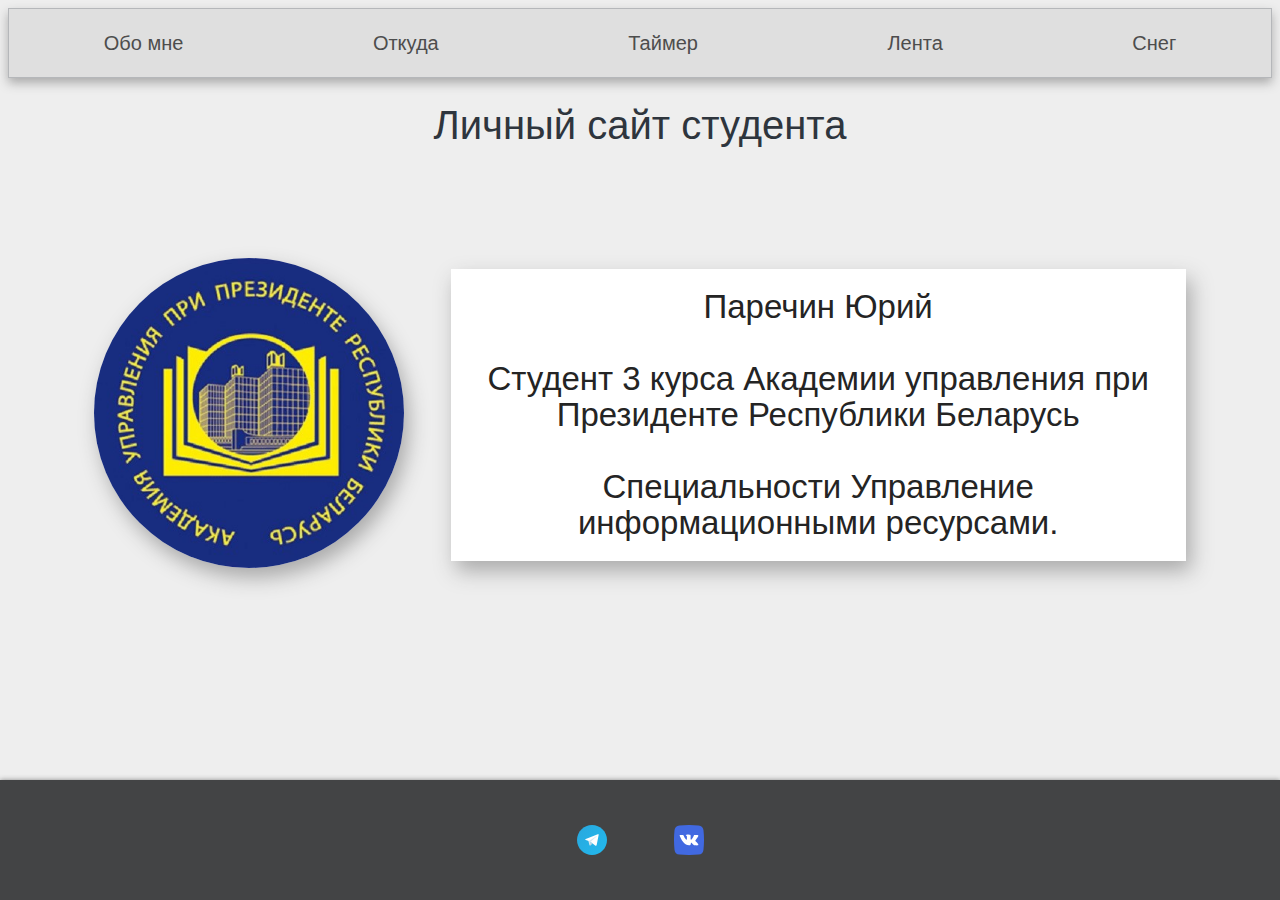
<file: index.html>
<!DOCTYPE html>
<html>
<head>
	<meta charset="utf-8">
	<title>Обо мне</title>
	<link rel="stylesheet" type="text/css" href="styles/main.css">
	<link rel="stylesheet" type="text/css" href="styles/animate.css">
	
</head>
<body style="user-select: none">
	<div class="container">
		<header class="header">
			<a href="index.html" class="nav">Обо мне</a>
			<a href="descr.html" class="nav">Откуда</a>
			<a href="timer.html" class="nav">Таймер</a>
			<a href="scroll.html" class="nav">Лента</a>
			<a href="snow.html" class="nav">Снег</a>
		</header>

		<h1 class="main-title">Личный сайт студента</h1>
		<main class="main">
			<a href="https://vk.com/zellenei" target="_blank" class="img-link animated fadeInLeft">
				<img src="img/photo1.jpg" class="img">
			</a>

			<p style= "text-align: center;" class="text animated fadeInRight" style="height: 350px">
				Паречин Юрий 
				<br><br>Студент 3 курса Академии управления при Президенте Республики Беларусь
				<br><br>Специальности Управление информационными ресурсами.
				
			</p>
			
		</main>
	</div>
	

	<footer class="footer">
		<div class="social wow fadeInRight" data-wow-delay="0.2s">
			<a href="https://t.me/motherofdesire" class="soc-img">
				<img src="img/social/telegram.svg">
			</a>
			<a href="https://vk.com/bitchwithapple" class="soc-img">
				<img src="img/social/vk.svg">
			</a>
		</div>
	</footer>
</body>
</html>
</file>
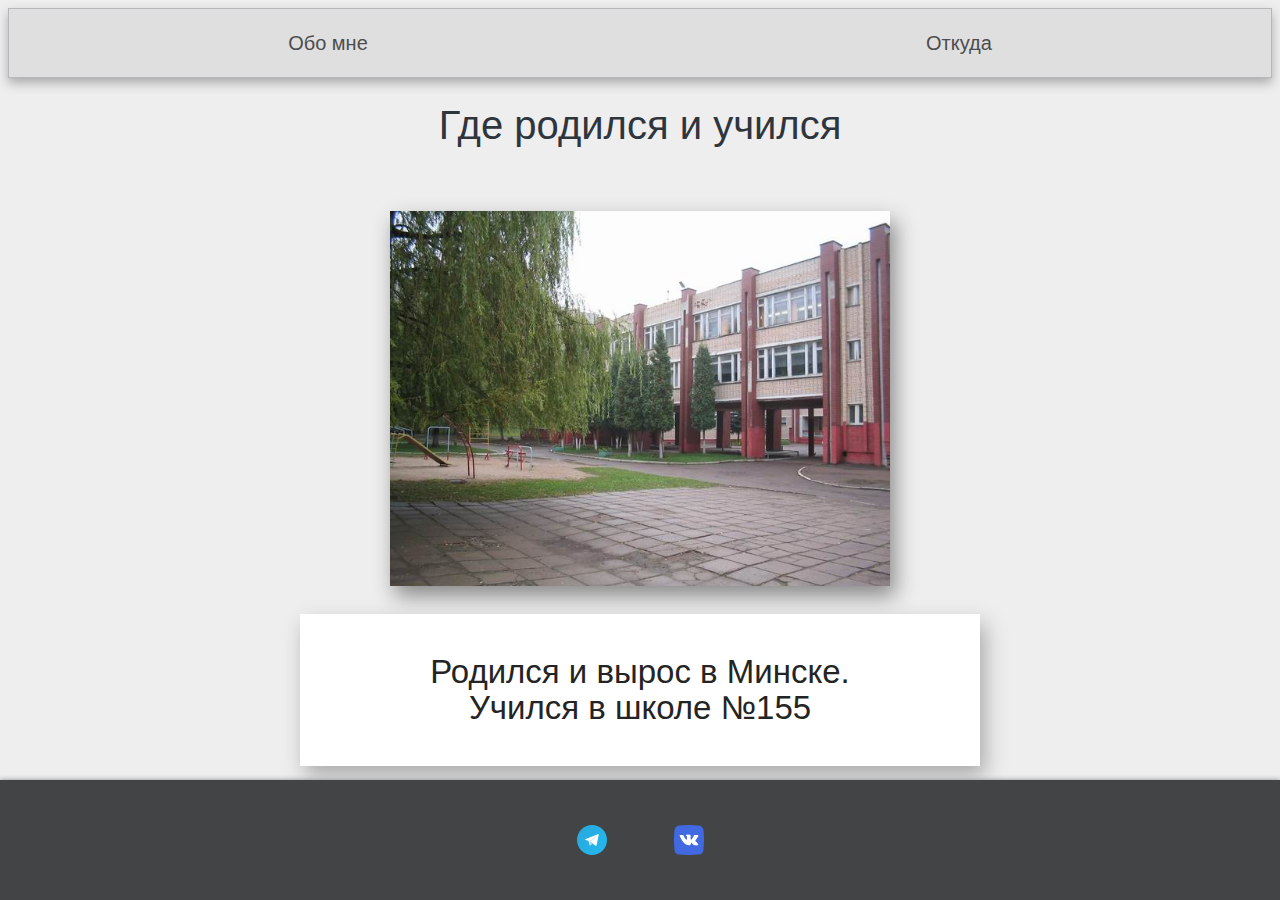
<file: descr.html>
<!DOCTYPE html>
<html>
<head>
	<meta charset="utf-8">
	<title>Откуда</title>
	<link rel="stylesheet" type="text/css" href="styles/main.css">
	<link rel="stylesheet" type="text/css" href="styles/descr.css">
	<link rel="stylesheet" type="text/css" href="styles/animate.css">
</head>
<body>
	<div class="container">
		<header class="header" style="user-select: none">
			<a href="index.html" class="nav">Обо мне</a>
			<a href="descr.html" class="nav">Откуда</a>
		</header>
		<h1 class="main-title">Где родился и учился</h1>
		<main class="main">
			<img src="img/photo2.jpg" class="photo animated fadeInLeft">
			<h2 style= "text-align: center;" class="text animated fadeInRight">
				Родился и вырос в Минске.
				<br>Учился в школе №155
			</h2>
		</main>
	</div>
	

	<footer class="footer">
		<div class="social wow fadeInRight" data-wow-delay="0.2s">
			<a href="https://t.me/motherofdesire" class="soc-img">
				<img src="img/social/telegram.svg">
			</a>
			<a href="https://vk.com/bitchwithapple" class="soc-img">
				<img src="img/social/vk.svg">
			</a>
		</div>
	</footer>
</body>
</html>
</file>
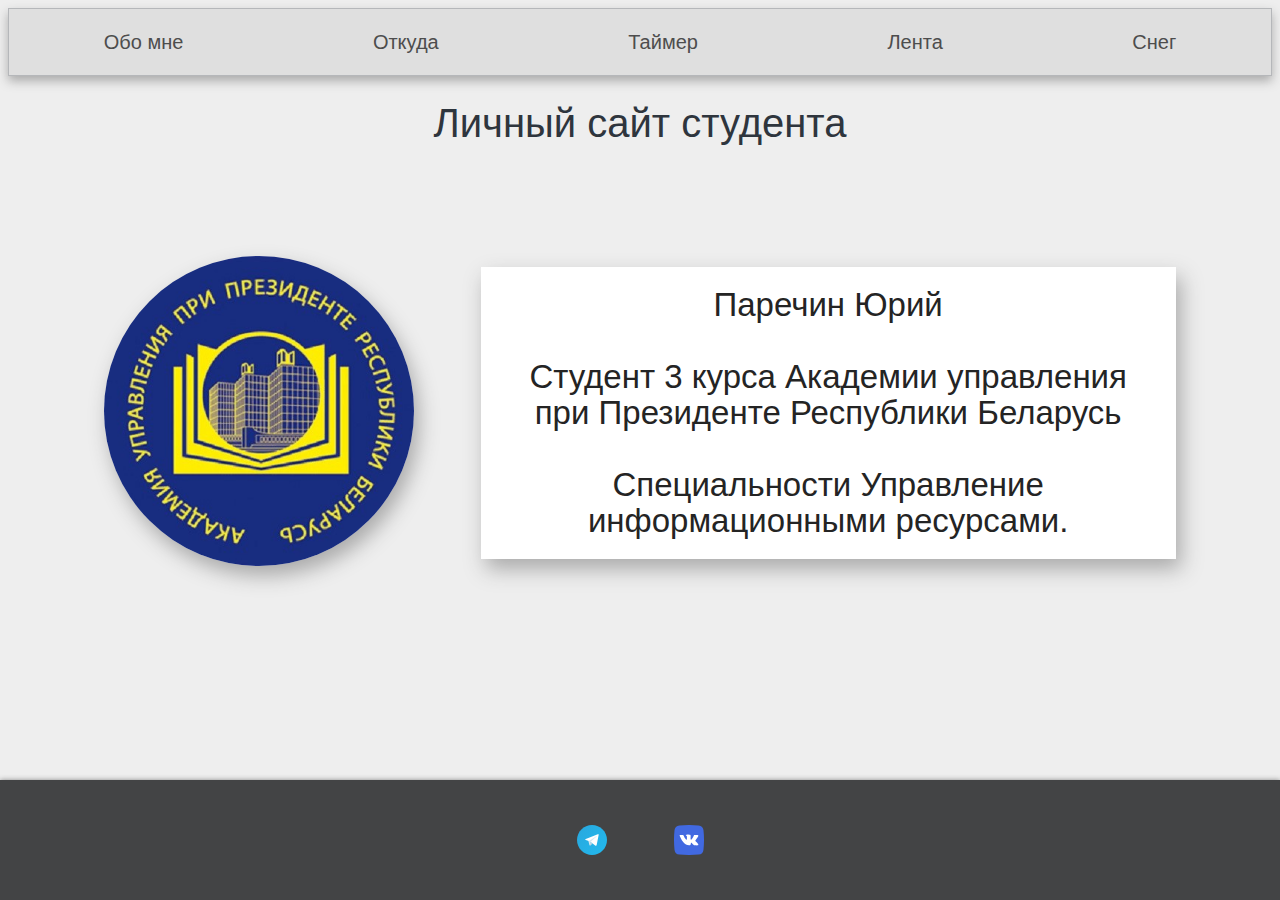
<file: snow.html>
<!DOCTYPE html>
<html>
<head>
	<meta charset="utf-8">
	<title>Обо мне</title>
	<link rel="stylesheet" type="text/css" href="styles/main.css">
	<link rel="stylesheet" type="text/css" href="styles/animate.css">
    <link rel="stylesheet" type="text/css" href="styles/snow.css">
	
</head>
<body style="user-select: none">
	<div id="snow-container">
    <div class="container">
		<header class="header" >
			<a href="index.html" class="nav">Обо мне</a>
			<a href="descr.html" class="nav">Откуда</a>
			<a href="timer.html" class="nav">Таймер</a>
			<a href="scroll.html" class="nav">Лента</a>
            <a href="snow.html" class="nav">Снег</a>
		</header>

		<h1 class="main-title" >Личный сайт студента</h1 >
		<main class="main" >
			<a href="https://vk.com/zellenei" target="_blank" class="img-link animated fadeInLeft">
				<img src="img/photo1.jpg" class="img">
			</a>

			<p style= "text-align: center;" class="text animated fadeInRight" style="height: 350px">
				Паречин Юрий 
				<br><br>Студент 3 курса Академии управления при Президенте Республики Беларусь
				<br><br>Специальности Управление информационными ресурсами.
				
			</p>

        </div>
            <script src="snow.js"></script>
			
		</main>
	</div>
	

	<footer class="footer">
		<div class="social wow fadeInRight" data-wow-delay="0.2s">
			<a href="https://t.me/motherofdesire" class="soc-img">
				<img src="img/social/telegram.svg">
			</a>
			<a href="https://vk.com/bitchwithapple" class="soc-img">
				<img src="img/social/vk.svg">
			</a>
		</div>
	</footer>
</body>
</html>
</file>
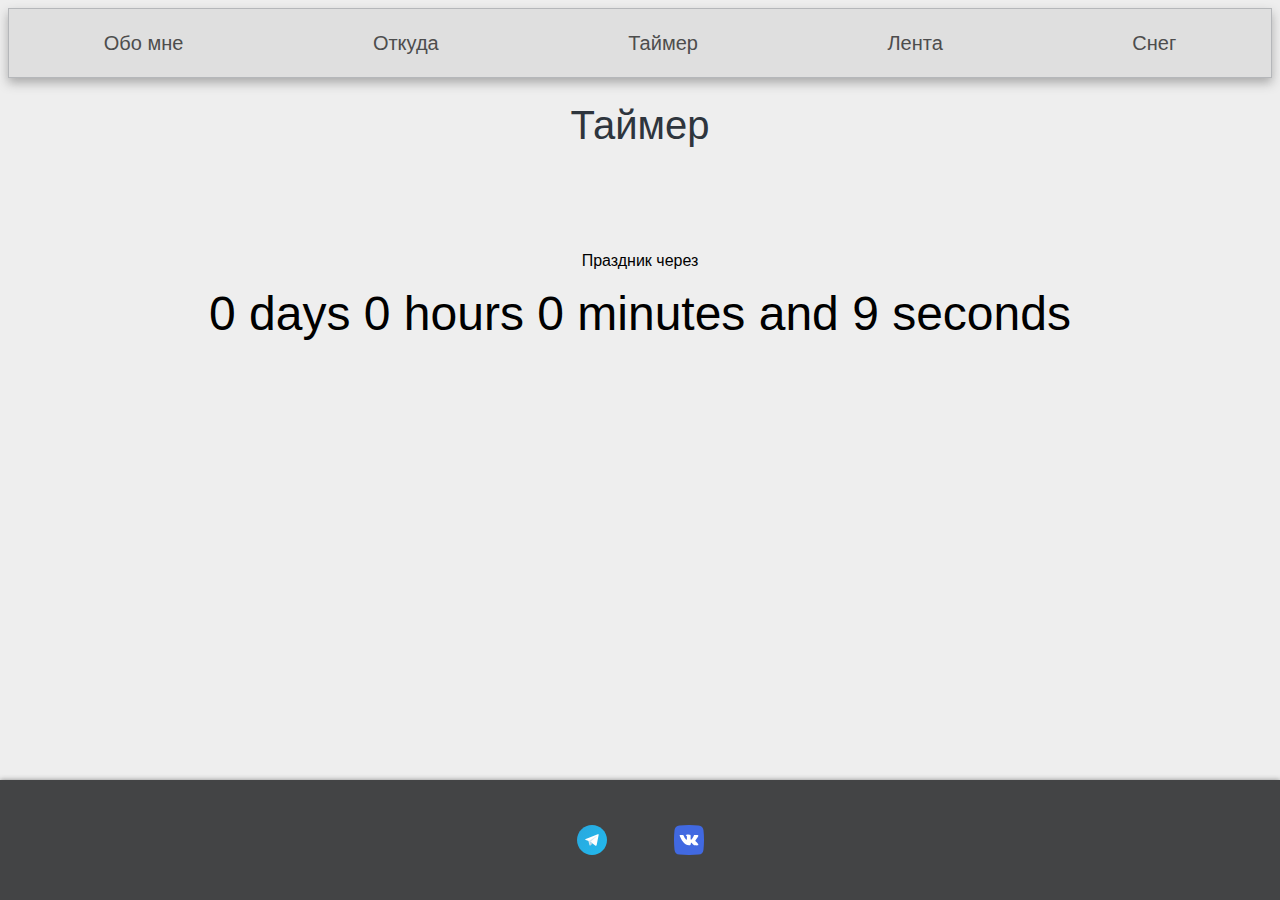
<file: timer.html>
<!DOCTYPE html>
<html>
<head>
	<meta charset="utf-8">
	<title>Таймер</title>
	<link rel="stylesheet" type="text/css" href="styles/main.css">
	<link rel="stylesheet" type="text/css" href="styles/animate.css">
</head>
<body style="user-select: none">
	<div class="container">
		<header class="header">
			<a href="index.html" class="nav">Обо мне</a>
			<a href="descr.html" class="nav">Откуда</a>
			<a href="timer.html" class="nav">Таймер</a>
			<a href="scroll.html" class="nav">Лента</a>
            <a href="snow.html" class="nav">Снег</a>
		</header>

		<h1 class="main-title">Таймер</h1>
		<main class="main">
			<section id="timer" aria-live="polite">
                <p>Праздник через</p>
                <div class="timer-container">
                  <span id="days" role="timer">0 days</span>
                  <span id="hours" role="timer">0 hours</span>
                  <span id="minutes" role="timer">0 minutes</span>
                  and
                  <span id="seconds" role="timer">0 seconds</span>
                </div>
              </section>
              
              <section id="content">
                <h1>С НОВЫМ Годом</h1>
              </section>
			  <script src="script.js"></script>
		</main>
	</div>
	

	<footer class="footer">
		<div class="social wow fadeInRight" data-wow-delay="0.2s">
			<a href="https://t.me/motherofdesire" class="soc-img">
				<img src="img/social/telegram.svg">
			</a>
			<a href="https://vk.com/bitchwithapple" class="soc-img">
				<img src="img/social/vk.svg">
			</a>
		</div>
	</footer>
</body>
</html>
</file>
<file: styles/main.css>
body {
	background: #eee;
	font-family: sans-serif;
	margin: 0;
}

.container {
	margin: 8px;
}


.header {
	border: 1px solid #b5b7ba;
	background-color: #dfdfdf;
	height: 68px;
	display: flex;
	justify-content:space-around;
	align-items: center;
	box-shadow: 0 5px 10px #aaa;
}

.nav {
	color: #4d4d4d;
	font-size: 20px;
	font-weight: 480;
	text-decoration: none;
}

.main-title {
	color: #2e353d;
	font-size: 40px;
	font-weight: 300;
	text-align: center;
	width: 450px;
	margin: 25px auto;
}

.main {
	display: flex;
	justify-content:space-around;
	align-items: center;
	padding: 5%;
	flex-wrap: wrap;
	text-decoration: none;
}

.img {
	width: 310px;
	height: 310px;
	border-radius: 50%;
	object-fit: cover;
	box-shadow: 5px 10px 20px #aaa;
}

.photo {
	width: 500px;
	box-shadow: 5px 10px 20px #888;
}

.text {
	padding: 20px;
	background-color: #fff; 
	color: #242424;
	font-size: 33px;
	font-weight: 100;
	width: 695px;
	line-height: 36px;

	text-decoration: none;
	display: flex;
	justify-content: center;
	align-items: center;
	box-shadow: 5px 10px 20px #aaa;
}

.div1 {
	display: flex;
	align-items: center;
	justify-content: center;
	width: 90%;
	margin-bottom: 40px;
}
.div1 .text {
	padding: 40px 20px;
	height: 100%;
}

.photos {
	display: flex;
	align-items: flex-start;
	justify-content: space-between;
	flex-wrap: wrap;
}

.photo-galery {
	box-shadow: 0 4px 12px rgba(0, 0, 0, 0.05);
	border-radius: 7px;
	overflow: hidden;
	margin-bottom: 30px;
	flex-basis: 31%;
	width: 384px;
	height: 250px;
	object-fit: cover;
}

.lightbox {
	display: none;
	position: fixed;
	z-index: 999;
	width: 100%;
	height: 100%;
	text-align: center;
	top: 0;
	left: 0;
	background: rgba(0,0,0,0.8);
}

.lightbox img {
	max-width: 92%;
	max-height: 90%;
	margin-top: 2%;
}

.lightbox:target {
	outline: none;
	display: block;
}

.footer {
	background-color: #434445;
	height: 120px;
	width: 100%;
	margin: 0;
	padding: 0;
	left: 0;
	bottom: 0;
	color: #a4a4a4;
	font-size: 20px;
	font-style: italic;
	display: flex;
	justify-content:space-around;
	align-items: center;
	position: absolute;
	box-shadow: 0 0 5px #888;
	
}

.soc-img {
	text-decoration: none;
	width: 30px; 
    height: 30px;
}

.social {
	display: flex;
	align-items: center;
	justify-content: space-between;
	width: 127px;
	height: 25px;
}

#timer {
	
	top: 0;
	bottom: 0;
	display: flex;
	flex-direction: column;

	justify-content: center;
	align-items: center;
	text-align: center;
  }

  .timer-container {
  font-size: 3em;
}

.timer-container span {
  white-space: nowrap;
}

#content {
  opacity: 0;
  width: 100%;
  font-size: 60px;
  display: flex;
  color: red;
  justify-content: center;
  align-items: center;
  text-align: center;
}



#content.visible {
  opacity: 1;
  animation: colorChange 1s ease-in-out 0.5s forwards;
}

#content.visible h1 {
  animation: scaleOut 1s ease-in-out 0.5s forwards;
}
</file>
<file: styles/descr.css>
.main-title {
	margin-bottom: 0;
}

.main {
	display: flex;
}

.text {
	width: 600px;
	padding: 40px;
	text-indent: 0;
}
</file>
<file: styles/snow.css>
* {
  box-sizing: border-box;
}

body {
  margin: 0;
  font-family: sans-serif;
}

main {
  /* background: linear-gradient(to bottom, #2d91c2 0%, #1e528e 100%); */
  background: #eee;
  display: flex;
  align-items: center;
  justify-content: center;
  font-family: sans-serif;
  height: 10vh;
  padding: 20px;
  text-align: center;
}

h1 {
  color: white;
}

#snow-container {  
  height: 100vh;
  overflow: hidden;
  position: absolute;
  top: 0;
  transition: opacity 500ms;
  width: 100%;
  
}



.snow {
  animation: fall ease-in infinite, sway ease-in-out infinite;
  color: skyblue;
  position: absolute;
}

footer {
  background-color: #ffdfb9;
  bottom: 0;
  font-family: sans-serif;
  padding: 1rem;
  text-align: center;
  width: 100%;
}

footer a {
  color: inherit;
  text-decoration: none;
}

footer .heart {
  color: #dc143c;
}

@keyframes fall {
  0% {
    opacity: 0;
  }
  50% {
    opacity: 1;
  }
  100% {
    top: 100vh;
    opacity: 1;
  }
}

@keyframes sway {
  0% {
    margin-left: 0;
  }
  25% {
    margin-left: 50px;
  }
  50% {
    margin-left: -50px;
  }
  75% {
    margin-left: 50px;
  }
  100% {
    margin-left: 0;
  }
}
</file>
